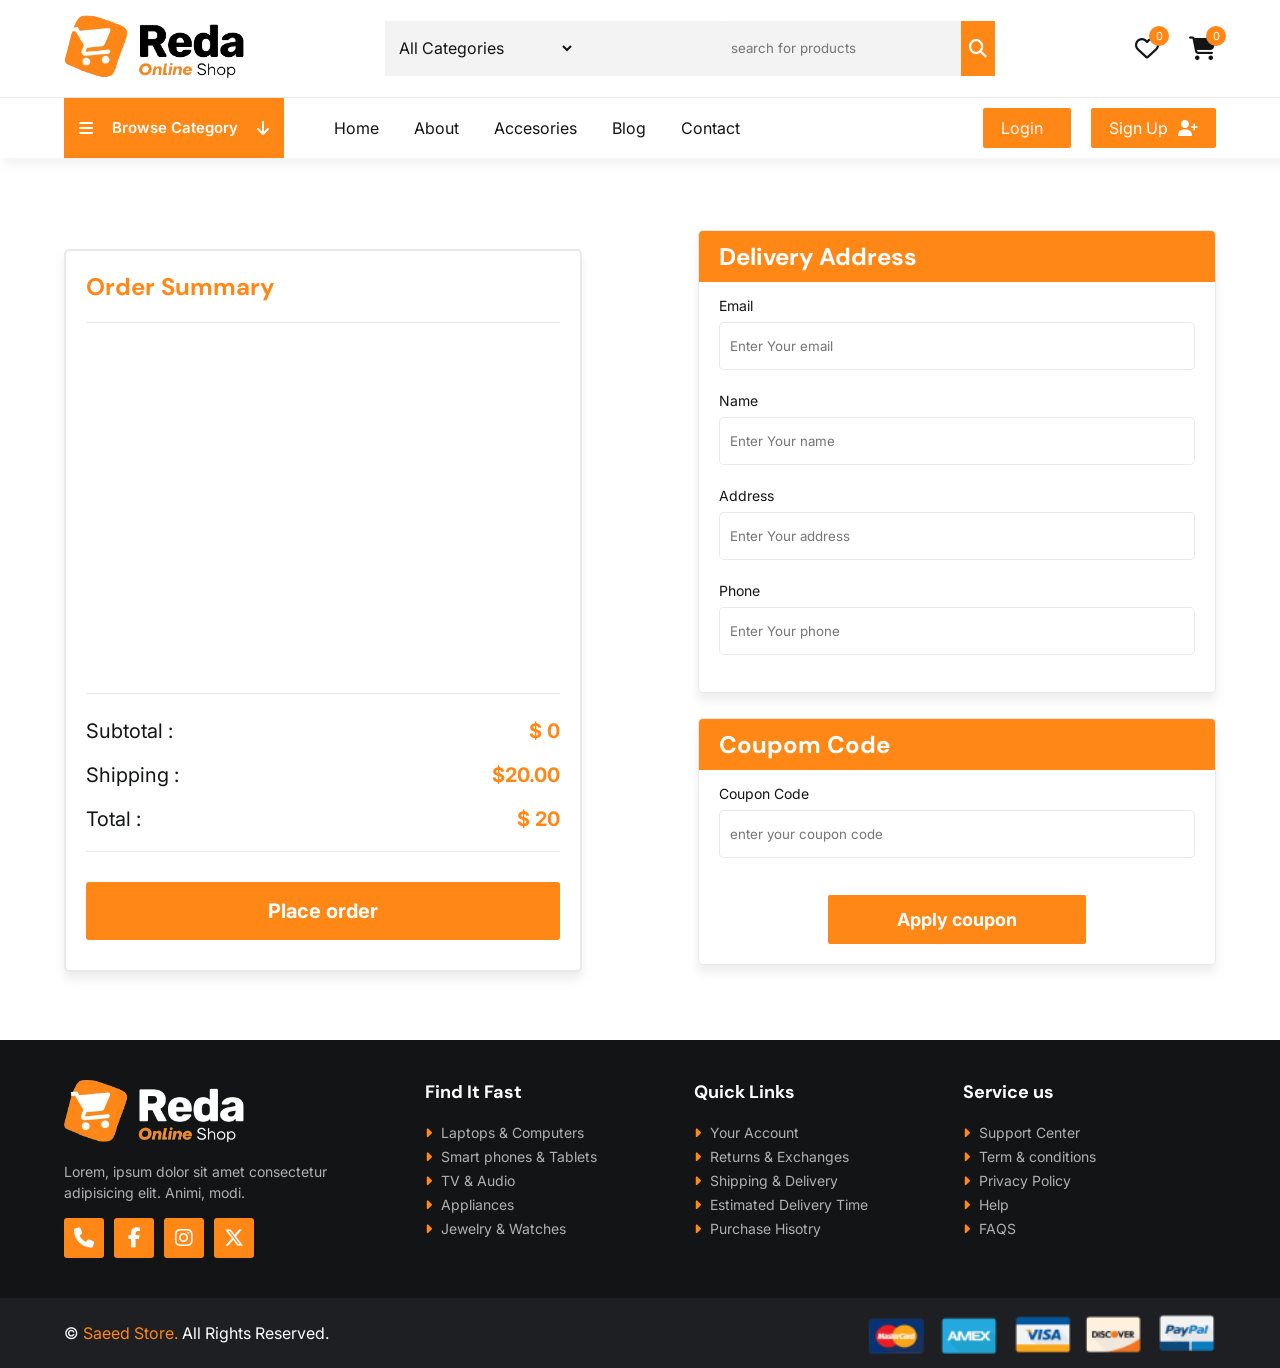
<file: Ecommerce Website/checkout.html>
<!DOCTYPE html>
<html lang="en">
<head>
    <meta charset="UTF-8">
    <meta name="viewport" content="width=device-width, initial-scale=1.0">
    <title>Saeed | Online Store</title>


    <link rel="icon" href="img/icon.png">


        <link rel="stylesheet" href="https://cdnjs.cloudflare.com/ajax/libs/font-awesome/6.6.0/css/all.min.css">

         <!-- file CSS -->
     <link rel="stylesheet" href="css/style.css">
    </head>
<body>


    <div class="cart">
        <div class="top_cart">
            <h3>Cart Items : <span class="Count_item_cart">0</span></h3>
            <span onclick="open_close_cart()" class="close_cart"><i class="fa-regular fa-circle-xmark"></i></span>
        </div>


        <div class="items_in_cart" id="cart_items">


  
        </div>


        <div class="bottom_cart">
            <div class="total">
                <p>subtotal</p>
                <p class="price_cart_total">$0</p>
            </div>

            <div class="button_cart">
                <a href="#" class="btn_cart btn">Checkout</a>
                <span onclick="open_close_cart()" class="btn_cart trans_bg btn">Shop More</span>
            </div>
        </div>

    </div>

    <header>
        <div class="top_header">
            <div class="container">
                <a href="#" class="logo"> <img src="img/logo.png" alt=""></a>

                <form action="" class="search_box">

                    <div class="search_box">
                        <select id="category" name="category">
                        
                            <option value="All Categories">All Categories</option>
                            <option value="Electronics & Digita">Electronics & Digita</option>
                            <option value="Phones & Tablet">Phones & Tablet</option>
                            <option value="Fashion & Clothings">Fashion & Clothings</option>
                            <option value="Telivsion & Monitor">elivsion & Monitor</option>
                            <option value="Jewelry & Watches">Jewelry & Watches</option>
                            <option value="Washing Machine">Washing Machine</option>
                            <option value="Toys & Hobbies">Toys & Hobbies</option>

                        </select>
                    </div>

                    <input type="text" name="search" id="search" placeholder="search for products" required>

                    <button type="submit">
                        <i class="fa-solid fa-magnifying-glass"></i>
                    </button>


                </form>

                <div class="header_icons">
                    <div class="icon">
                        <a href="#">
                            <i class="fa-regular fa-heart"></i>
                            <span class="count count_favourite">0</span>
                        </a>
                    </div>

                    <div onclick="open_close_cart()" class="icon">
                        <i class="fa-solid fa-cart-shopping"></i>
                        <span class="count count_item_header">0</span>
                    </div>
                </div>
            </div>
        </div>


        <div class="bottom_header">
            <div class="container">
                <nav class="nav">

                    <span onclick="open_Menu()" class="open_menu"><i class="fa-solid fa-bars"></i></span>

                    <div class="category_nav">

                        <div onclick="Open_categ_list()" class="category_btn">
                            <i class="fa-solid fa-bars"></i>
                            <p>Browse Category</p>
                            <i class="fa-solid fa-arrow-down"></i>

                        </div>


                        <div class="category_nav_list">
                            <a href="#">Top 10 Offers</a>
                            <a href="#">Electronics & Digita</a>
                            <a href="#">Phones & Tablet</a>
                            <a href="#">Fashion & Clothings</a>
                            <a href="#">Telivsion & Monitor</a>
                            <a href="#">Jewelry & Watches</a>
                            <a href="#">Toys & Hobbies</a>
                        </div>

                    </div>

                    <ul class="nav_links">

                        <span onclick="open_Menu()" class="close_menu"><i class="fa-regular fa-circle-xmark"></i></span>
                        
                        <li class="active"><a href="#">Home</a></li>
                        <li><a href="#">About</a></li>
                        <li><a href="#">Accesories</a></li>
                        <li><a href="#">Blog</a></li>
                        <li><a href="#">Contact</a></li>

                    </ul>


                </nav>

                <div class="login_signup btns">
                    <a href="#" class="btn">Login <i class="fa-solid fa-right-to-brackat"></i></a>

                    <a href="#" class="btn">Sign Up <i class="fa-solid fa-user-plus"></i></a>
                </div>
            </div>
        </div>




    </header>

    <section class="checkout">
        <form id="form_contact" method="post" action="https://script.google.com/macros/s/AKfycbwQhkji2i9JG0kiHDhbvhPnPapwJtknNNE78TlIM6TWf_wBle-CQNae9ckFownEtd1AkA/exec">

            <input type="hidden" id="items" name="items">
            <input type="hidden" id="total_price" name="Total Price">
            <input type="hidden" id="count_Items" name="Count Items">

            <div class="container">
                <div class="ordersummary">
                    <h1>Order Summary</h1>

                    <div class="items" id="checkout_items">



                    </div>



                    <div class="bottom_summary">
                        <div class="shop_table">
                            <p>Subtotal :</p>
                            <span class="subtotal_checkout">$325.00</span>
                        </div>


                        <div class="shop_table">
                            <p>Shipping :</p>
                            <span class="">$20.00</span>
                        </div>       
                        
                        

                        <div class="shop_table">
                            <p>total :</p>
                            <span class="total_checkout">$325.00</span>
                        </div>


                        <div class="button_div">
                            <button type="submit">Place order</button>
                        </div>



                    </div>                    









                </div>

                <div class="input_info">

                    <div class="address">
                        <h2>Delivery Address</h2>

                        <div class="inputs">
                            <label for="">Email</label>
                            <input type="email" placeholder="Enter Your email" name="Email" required>


                            <label for="">Name</label>
                            <input type="text" placeholder="Enter Your name" name="Name" required>

                            <label for="">Address</label>
                            <input type="text" placeholder="Enter Your address" name="Address" required>

                            <label for="">Phone</label>
                            <input type="number" placeholder="Enter Your phone" name="Phone" required>


                        </div>
                    </div>


                    <div class="coupon">
                        <h2>Coupom Code</h2>

                        <div class="inputs">
                            <label for="">coupon code</label>
                            <input type="text" placeholder="enter your coupon code">
                        </div>

                        <div class="btn_coupon">
                            <button>Apply coupon</button>
                        </div>

                    </div>
                </div>
            </div>
        </form>
    </section>





    <footer>
        <div class="container">
            
            <div class="big_row">
                <img class="logo_footer" src="img/white_logo.png" alt="">

                <p>Lorem, ipsum dolor sit amet consectetur adipisicing elit. Animi, modi.</p>

                <div class="icons_footer">
                    <a href="#"><i class="fa-solid fa-phone"></i></a>
                    <a href="#"><i class="fa-brands fa-facebook-f"></i></a>
                    <a href="#"><i class="fa-brands fa-instagram"></i></a>
                    <a href="#"><i class="fa-brands fa-x-twitter"></i></a>
                </div>
            </div>

            <div class="row">
                <h4>Find It Fast</h4>

                <div class="links">
                    <a href="#"><i class="fa-solid fa-caret-right"></i> Laptops & Computers</a>
                    <a href="#"><i class="fa-solid fa-caret-right"></i> Smart phones & Tablets</a>
                    <a href="#"><i class="fa-solid fa-caret-right"></i> TV & Audio</a>
                    <a href="#"><i class="fa-solid fa-caret-right"></i> Appliances</a>
                    <a href="#"><i class="fa-solid fa-caret-right"></i> Jewelry & Watches</a>
                </div>
            </div>


              <div class="row">
                <h4>Quick Links</h4>

                <div class="links">
                    <a href="#"><i class="fa-solid fa-caret-right"></i> Your Account</a>
                    <a href="#"><i class="fa-solid fa-caret-right"></i> Returns & Exchanges</a>
                    <a href="#"><i class="fa-solid fa-caret-right"></i> Shipping & Delivery</a>
                    <a href="#"><i class="fa-solid fa-caret-right"></i> Estimated Delivery Time</a>
                    <a href="#"><i class="fa-solid fa-caret-right"></i> Purchase Hisotry</a>
                </div>
            </div>


              <div class="row">
                <h4>Service us</h4>

                <div class="links">
                    <a href="#"><i class="fa-solid fa-caret-right"></i> Support Center</a>
                    <a href="#"><i class="fa-solid fa-caret-right"></i> Term & conditions</a>
                    <a href="#"><i class="fa-solid fa-caret-right"></i> Privacy Policy</a>
                    <a href="#"><i class="fa-solid fa-caret-right"></i> Help</a>
                    <a href="#"><i class="fa-solid fa-caret-right"></i> FAQS</a>
                </div>
            </div>
        </div>

        <div class="bottom_footer">
            <div class="container">
                <p>&copy; <span>Saeed Store.</span> All Rights Reserved.</p>

                <div class="payment_img">
                    <img src="img/payment_method.png" alt="">
                </div>
            </div>
        </div>
    </footer>


      
        <script src="js/main.js"></script>
        <script src="js/submit_checkout.js"></script>
</body>
</html>
</file>
<file: Ecommerce Website/css/style.css>
@import url('https://fonts.googleapis.com/css2?family=DM+Sans:ital,opsz,wght@0,9..40,100..1000;1,9..40,100..1000&family=Inter:ital,opsz,wght@0,14..32,100..900;1,14..32,100..900&family=Poppins:ital,wght@0,100;0,200;0,300;0,400;0,500;0,600;0,700;0,800;0,900;1,100;1,200;1,300;1,400;1,500;1,600;1,700;1,800;1,900&display=swap');

*{
    padding: 0;
    margin: 0;
    box-sizing: border-box;
    list-style: none;
    text-decoration: none;
    font-family: "inter" ,sans-serif;
    color: var(--color_heading);
}
:root{
    --main_color : #ff8716;
    --p_color: #7b7b7b;
    --bg_color: #f3f3f3;
    --white_color: #fff;
    --color_heading: #121416;
    --border_color: #e5e5e5d5;
    --sale_color: #e51a1a;
}


body{
    padding-top: 180px;
}


span{
    color: var(--main_color);
}
p{
    color: var(--p_color);
}
h1,h2,h3,h4,h5,h6{
    color: var(--color_heading);
    font-family: "DM Sans" ,sans-serif;
}

img{
    width: 100%;
}

input,select,button{
    border: none;
    outline: none;
}

.btns{
    display: flex;
    align-items: center;
    gap: 20px;
}

.btn{
    padding: 10px 18px;
    text-transform: capitalize;
    border-radius: 2px;
    cursor: pointer;
    background: var(--main_color);
    color: var(--white_color);
    display: flex;
    gap: 10px;
    align-items: center;
    transition: 0.3s;
}
.btn i{
    color: var(--white_color);
}
.btn:hover{
    scale: 1.1;
}

.container{
    width: 90%;
    margin: auto;
    max-width: 1350px;
}

@media (max-width:1350px) {
    .container{
        width: 90%;
    }
}

/* Start Header */

header{
    background: #fff;
    position: fixed;
    top: 0;
    left: 0;
    right: 0;
    box-shadow: 5px 8px 8px #d1d1d13b;
    z-index: 1000;
}

header .top_header .container{
    display: flex;
    align-items: center;
    justify-content: space-between;
    padding: 15px 0;
}

header .top_header .logo{
    width: 180px;
}

header .top_header .search_box{
    width: 610px;
    display: flex;
    align-items: center;
    border-radius: 2px;
    background: var(--bg_color);
}
header .top_header .search_box input{
    height: 55px;
    width: 400px;
    padding: 5px 15px 5px 10px;
    background: var(--bg_color);
}

header .top_header .search_box .select_box{
    position: relative;
}
header .top_header .search_box .select_box::after{
    content: '';
    position: absolute;
    top: 50px;
    transform: translateY(-50%);
    right: 0;
    width: 1px;
    height: 50px;
    background: #b9b9b9;
}

header .top_header .search_box select{
    height: 55px;
    width: 190px;
    background: var(--bg_color);
    font-size: 16px;
    cursor: pointer;
    padding-left: 10px;
    margin-right: 10px;
}

header .top_header .search_box select option{
    font-size: 15px;
}

header .top_header .search_box button{
    height: 55px;
    width: 60px;
    background: var(--main_color);
    font-size: 18px;
    cursor: pointer;
}
header .top_header .search_box button i{
    color: var(--white_color);
}

header .top_header .header_icons{
    display: flex;
    gap: 30px;
}
header .top_header .header_icons .icon{
    position: relative;
    cursor: pointer;
}
header .top_header .header_icons .icon i{
    font-size: 24px;
}

header .top_header .header_icons .icon .count{
    position: absolute;
    top: -10px;
    right: -10px;
    width: 20px;
    height: 20px;
    text-align: center;
    line-height: 20px;
    background: var(--main_color);
    color: var(--white_color);
    font-size: 11px;
    border-radius: 100%;
}



header .bottom_header{
    border-top: 1px solid var(--border_color);
}

header .bottom_header .container{
    display: flex;
    align-items: center;
    justify-content: space-between;
}

header .bottom_header nav{
    display: flex;
    align-items: center;
    gap: 50px;
    height: 60px;
}

header .bottom_header .category_nav{
    width: 220px;
    position: relative;
    height: 100%;
}
header .bottom_header .category_nav .category_btn{
    height: 100%;
    width: 100%;
    border-radius: 0;
    display: flex;
    justify-content: space-between;
    align-items: center;
    background: var(--main_color);
    padding: 0 15px;
    cursor: pointer;
}
header .bottom_header .category_nav .category_btn p{
    color: var(--white_color);
    font-weight: 600;
    font-size: 15px;
}
header .bottom_header .category_nav .category_btn i{
    color: var(--white_color);
}


header .bottom_header .category_nav .category_nav_list{
    position: absolute;
    top: 100%;
    left: 0;
    background: var(--white_color);
    width: 100%;
    border: 1px solid #999;
    border-top: 0;
    display: flex;
    flex-direction: column;
    clip-path: polygon(0 0 , 100% 0 , 100% 0 , 0 0);
    transition: 0.3s ease-in-out;
}

header .bottom_header .category_nav .category_nav_list.activ{
    clip-path: polygon(0 0, 100% 0 , 100% 100% , 0 100%);
}
header .bottom_header .category_nav .category_nav_list a{
    padding: 14px 10px;
    border-bottom: 1px solid var(--border_color);
    font-size: 14px;
}
header .bottom_header .category_nav .category_nav_list a:last-child{
    border-bottom: 0;
}
header .bottom_header .category_nav .category_nav_list a:hover{
    background: #d0d0d0;
}




header .bottom_header .nav_links{
    display: flex;
    gap: 35px;
}
header .bottom_header .nav_links li a{
    color: var(--color_heading);
    transition: 0.3s;
}
header .bottom_header .nav_links li:hover a,
header .bottom_header .nav_links li:active a{
    color: var(--main_color);
}






/* slide */


.slider{
    position: relative;
}

.slider .container{
    display: flex;
    justify-content: space-between;
}

.slider .banner_2{
    width: 23%;
    height: 100%;
    object-fit: cover;
}

.slider .banner_2 a{
    height: 100%;
    width: 100%;
}


.slider .container .slide-swp{
    width: 75%;
    overflow: hidden;
    position: relative;
}

.swiper-wrapper{
    height: auto !important;
}

.slider .container .slide-swp .swiper-pagination span{
    background: #fff;
    opacity: 1;
}

.swiper-pagination-bullet-active{
    background: var(--main_color) !important;
    width: 34px !important;
    height: 8px !important;
    border-radius: 30px !important;
}



/*banners_4 */

.banners_4{
    margin: 40px 0;
}

.banners_4 .container{
    display: flex;
    justify-content: space-between;
}

.banners_4 .container .box{
    width: 24%;
    background: url(../img/bg_banner3.jpg);
    background-size: cover;
    background-position: center;
    border-radius: 5px;
    display: flex;
    align-items: center;
    gap: 15px;
    padding: 12px 10px;
    position: relative;
}

.banners_4 .container .box img{
    width: 100px;
    transition: 0.3s;
}
.banners_4 .container .box:hover img{
    scale: 1.05;
}
.banners_4 .container .box h5{
    font-size: 16px;
}
.banners_4 .container .box .sale{
    display: flex;
    align-items: center;
    gap: 5px;
    margin: 7px 0;

}

.banners_4 .container .box .sale span{
    font-size: 25px;
    font-weight: bold;
}

.banners_4 .container .box h6{
    font-size: 14px;
    font-weight: bold;
}

.banners_4 .container .box .link_btn{
    position: absolute;
    width: 100%;
    height: 100%;
    background: transparent;
}

/*start slide */

.slide{
    margin-bottom: 70px;
}
.top_slide{
    position: relative;
    margin-bottom: 20px;
    border-bottom: 3px solid var(--main_color);
}

.top_slide h2{
    position: relative;
    text-transform: uppercase;
    background: var(--main_color);
    color: var(--white_color);
    font-size: 18px;
    padding: 10px 40px;
    display: flex;
    align-items: center;
    gap: 10px;
    width: max-content;
}
.top_slide h2::before{
    content: '';
    position: absolute;
    width: 0;
    height: 0;
    top: 0;
    z-index: 9;
    border-left: 20px solid transparent;
    background: #fff;
    left: 0;
    border-bottom: 20px solid #e26e02;
}

.top_slide h2 i{
    color: var(--white_color);
}

.slide .container{
    position: relative;
}
.slide .container .mySwiper{
    padding: 10px 0;
}

.slide .container .mySwiper .btn_Swip{
    position: absolute;
    top: 30px;
    right: 0;
    background: var(--bg_color);
    color: var(--color_heading);
    font-weight: bold;
    border-radius: 5px;
    height: 35px;
    width: 35px;
    border: 1px solid var(--border_color);
}
.slide .container .mySwiper .btn_Swip::after{
    font-size: 12px;
}
.slide .container .mySwiper .btn_Swip.swiper-button-prev{
    left: calc(100% - 80px);
}


/* product card style */
.mySwiper{
    overflow: hidden;
}
.product {
    background: #fff;
    padding: 20px 20px;
    box-shadow: 5px 5px 10px #94949428;
    border: 1px solid var(--border_color);
    border-radius: 5px;
    position: relative;
}

.product .sale_present{
    position: absolute;
    top: 10px;
    right: 10px;
    z-index: 2;
    background: #ed0505;
    color: var(--white_color);
    padding: 4px 10px;
    font-size: 13px;
}
.product .img_product{
    position: relative;
    height: 180px;
    padding: 0 20px;
    display: flex;
    align-items: center;
    justify-content: center;
    transition: 0.3s;
}
.product :hover .img_product{
    scale: 1.1;
}
.product .name_product{
    margin-bottom: 10px;
    color: var(--color_heading);
    overflow: hidden;
    text-overflow: ellipsis;
    display: -webkit-box;
    -webkit-line-clamp: 2;
    -webkit-box-orient: vertical;
}
.product .name_product a:hover{
    text-decoration: underline;
}

.stars{
    margin-bottom: 10px;
}
.stars i{
    color: var(--main_color);
    font-size: 14px;
}

.price{
    display: flex;
    align-items: center;
    gap: 12px;
}
.price p{
    color: var(--main_color);
    font-weight: bold;
    font-size: 18px;
}
.price .old_price{
    color: var(--p_color);
    text-decoration: line-through;
    font-size: 13px;
    font-weight: normal;
}

.product .icons{
    display: flex;
    gap: 10px;
    margin-top: 15px;
}
.product .icons .icon_product{
    width: 40px;
    height: 40px;
    border: 1px solid var(--border_color);
    cursor: pointer;
    display: flex;
    align-items: center;
    justify-content: center;
    transition: 0.3s;
}
.product .icons .icon_product:hover{
    background: var(--main_color);
}
.product .icons .icon_product i{
    font-size: 14px;
}
.product .icons .icon_product:hover i{
    color: var(--white_color);
}
.product .icons .btn_add_cart{
    background: var(--main_color);
    display: flex;
    align-items: center;
    gap: 5px;
    color: var(--white_color);
    padding: 5px 10px;
    cursor: pointer;
    transition: 0.3s;
    border: 1px solid var(--main_color);
}
.product .icons .btn_add_cart i{
    color: var(--white_color);
    pointer-events: none;
}
.product .icons .btn_add_cart.active{
    color: var(--color_heading);
    background: transparent;
    pointer-events: none;
}
.product .icons .btn_add_cart.active i{
    color: var(--main_color);
}
.product .icons .btn_add_cart:Hover{
    scale: 1.05;
    background: #f47600;
}


/*banners banners 3*/

.banners{
    margin: 50px 0;
}
.banners .banners_boxs{
    display: flex;
    justify-content: space-between;
}
.banners .banners_boxs .box{
    width: 49%;
}

.banners .banners_boxs.banner_3_img .box{
    width: 32%;
}


/* Start Footer */

footer{
    background: var(--color_heading);
}
footer .container{
    display: flex;
    justify-content: space-between;
    padding: 40px 0;
}

footer .container .big_row{
    width: 30%;
}

footer .container .big_row .logo_footer{
    width: 180px;
}

footer .container .big_row p{
    width: 90%;
    color: #b1b1b1;
    font-size: 14px;
    line-height: 1.5;
    margin: 15px 0;
}

footer .container .big_row .icons_footer{
    display: flex;
    gap: 10px;
}
footer .container .big_row .icons_footer a{
    width: 40px;
    height: 40px;
    display: flex;
    align-items: center;
    justify-content: center;
    background: var(--main_color);
    border-radius: 3px;
    position: relative;
    top: 0;
    transition: 0.3s;
}
footer .container .big_row .icons_footer a:hover{
    top: -5px;
}
footer .container .big_row .icons_footer a i{
    color: var(--white_color);
    font-size: 20px;
}

footer .container .row{
    width: 22%;
}

footer .container .row h4{
    color: var(--white_color);
    font-size: 18px;
    margin-bottom: 20px;
}
footer .container .row .links{
    display: flex;
    flex-direction: column;
    gap: 7px;
}


footer .container .row .links a{
    color: #b1b1b1;
    font-size: 14px;
    position: relative;
    left: 0;
    transition: 0.3s;
}
footer .container .row .links a i{
    color: var(--main_color);
    font-size: 14px;
    margin-right: 5px;
}
footer .container .row .links a:hover{
    left: 8px;
    color: var(--main_color);
}
footer .bottom_footer{
    background: #1d1f22;
}
footer .bottom_footer .container{
    align-items: center;
    padding: 5px 0;
}
footer .bottom_footer p{
    color: var(--white_color);
}

footer .bottom_footer .payment_img{
    width: 350px;
}


/* End -Footer */


.cart{
    position: fixed;
    top: 0;
    right: -350px;
    bottom: 0;
    z-index: 1100;
    background: var(--white_color);
    border-left: 1px solid var(--border_color);
    width: 350px;
    padding: 30px;
    display: flex;
    flex-direction: column;
    justify-content: space-between;
    transition: 0.3s ease-in-out;
}
.cart.active{
    right: 0;
}

.cart .top_cart{
    display: flex;
    align-items: center;
    justify-content: space-between;
}

.cart .top_cart .close_cart i{
    cursor: pointer;
    font-size: 35px;
}
.cart .top_cart h3{
    font-size: 18px;
}
.cart .top_cart h3 span{
    color: var(--color_heading);
}


.cart .items_in_cart{
    padding: 20px 0;
    border-block: 1px solid var(--border_color);
    margin-block: 20px;
    height: 100%;
    overflow-y: auto;
}

.cart .items_in_cart .item_cart{
    display: flex;
    gap: 20px;
    align-items: center;
    justify-content: center;
    height: 125px;
    border-bottom: 1px solid var(--border_color);
}
.cart .items_in_cart .item_cart:last-child{
    border-bottom: 0;
    margin-bottom: 0;
}
.cart .items_in_cart .item_cart img{
    width: 80px;
}

.cart .items_in_cart .item_cart h4{
    margin-bottom: 10px;
    font-weight: 500;
    font-size: 14px;
    overflow: hidden;
    text-overflow: ellipsis;
    display: -webkit-box;
    -webkit-line-clamp: 2;
    -webkit-box-orient: vertical;
}
.cart .items_in_cart .item_cart .delete_item i{
    font-size: 22px;
    cursor: pointer;
    transition: 0.3s;
}
.cart .items_in_cart .item_cart .delete_item i:hover{
    color: #e51a1a;
}

.cart .items_in_cart .item_cart .quantity_control{
    display: flex;
    align-self: center;
    gap: 5px;
    margin-top: 5px;
}

.cart .items_in_cart .item_cart .quantity_control span{
    font-size: 18px;
    min-width: 40px;
    display: flex;
    justify-content: center;
    align-items: center;
}

.cart .items_in_cart .item_cart .quantity_control button{
    width: 27px;
    height: 27px;
    display: flex;
    align-items: center;
    justify-content: center;
    cursor: pointer;
    font-size: 20px;
    border-radius: 2px;
    border: 1px solid var(--border_color);
}
.cart .bottom_cart .total{
    display: flex;
    justify-content: space-between;
    margin-bottom: 30px;
}
.cart .bottom_cart .price_cart_total{
    color: var(--main_color);
    font-size: 20px;
}

.cart .bottom_cart .button_cart{
    display: flex;
    gap: 20px;
}

.cart .bottom_cart .button_cart .btn_cart{
    text-transform: uppercase;
    border: 2px solid var(--main_color);
    cursor: pointer;
    border-radius: 5px;
    transition: 0.3s;
}
.cart .bottom_cart .button_cart .trans_bg{
    background: transparent;
    color: var(--color_heading);
}


/* start cart */




.close_menu,
.open_menu{
    display: none;
}



/* STart Responsive */


@media (max-width:1100px) {
    body{
        padding-top: 240px;
    }

    header .top_header .container{
        flex-wrap: wrap;
    }
    header .top_header .search_box{
        order: 3;
        width: 80%;
        margin: 20px auto 0;
    }
    header .top_header .logo{
        width: 140px;
    }
    header .top_header .search_box select{
        width: 200px;
    }
    header .top_header .search_box input{
        width: calc(100% - 200px);
    }
    header .bottom_header .nav_links{
        position: fixed;
        top: 0;
        left: -400px;
        bottom: 0;
        background: #fff;
        width: 400px;
        flex-direction: column;
        align-items: center;
        padding-top: 100px;
        border: 1px solid #b5b5b596;
        transition: 0.3s ease-in-out;
    }
    header .bottom_header .nav_links.active{
        left: 0;
    }
    header .bottom_header .nav_links li{
        font-size: 18px;
        height: auto;
    }

    .close_menu{
        display: block;
        position: absolute;
        top: 30px;
        right: 30px;
        font-size: 30px;
    }
    .open_menu{
        display: block;
        font-size: 25px;
    }
    .open_menu i{
        color: var(--main_color);
        border: 1px solid var(--main_color);
        height: 40px;
        width: 40px;
        text-align: center;
        line-height: 40px;
        border-radius: 3px;
    }

    header .bottom_header .category_nav{
        width: auto;
    }
    header .bottom_header .category_nav .category_btn p{
        font-size: 13px;
        margin: 0 10px;
    }
    header .bottom_header nav{
        gap: 20px;
    }





     .banners_4 .container{
        flex-wrap: wrap;
        
    }
    .banners_4 .container .box{
        width: 49%;
        margin-bottom: 20px;
        justify-content: space-around;
    }
}

@media (max-width:1000px) {
    .slider .banner_2{
        display: none;
    }
    .slide .container .slide-swp{
        width: 100%;
    }



footer .container{
    flex-wrap: wrap;
}
   footer .container .big_row{
    width: 40%;
    margin-bottom: 20px;
   }
   footer .container .row{
    width: 30%;
    margin-bottom: 20px;
   }


}
@media (max-width:800px){

     .top-slide h2{
        font-size: 16px;
        padding: 10px 25px;
   }
   .product .name_product{
        font-size: 14px;
   }
   .price p{
    font-size: 16px;
   }
   .price .old_price{
    font-size: 12px;
   }
   .product .icons .btn_add_cart{
    font-size: 14px;
    padding: 3px 5px;
   }
   .banners .banners_boxs{
    flex-wrap: wrap;
    
   }
   .banners .banners_boxs .box{
    width: 100%;
    margin-bottom: 20px;
   }
   .banners .banners_boxs.banner_3_img .box{
    width: 49%;
   }
    






   footer .container .big_row{
    width: 50%;
    margin-bottom: 30px;
   }
   footer .container .row{
    width: 50%;
    margin-bottom: 30px;
   }
   footer .bottom_footer .container{
    flex-direction: column;
    gap: 10px;
   }
  

}


@media (max-width:500px) {

    header .bottom_header .category_nav{
        display: none;
    }
    header .top_header .search_box{
        width: 100%;
    }
    header .top_header .search_box select{
        width: 140px;
    }
    header .top_header .search_box input{
        width: 100% - 140px;
    }
    header .bottom_header .nav_links{
        width: 100%;
        left: -100%;
    }
    .cart{
        width: 100%;
        right: -100%;
    }

    .banners_4 .container .box{
        width: 100%;
    }
    .banners_4 .container .box h5{
        font-size: 14px;
    }
    .banners_4 .container .box h6{
        font-size: 13px;
    }

    .banners .banners_boxs.banner_3_img .box{
        width: 100%;
    }




    .product .icon .btn_add_cart.active{
        font-size: 13px;
    }
    .product .icon .btn_add_cart.active i{
        font-size: 14px;
    }


    footer .container .row{
        width: 100%;
    }
    footer .container .big_row{
        width: 100%;
    }
}
    














/* End cart */




/* checkout page */

.checkout{
    margin: 50px 0;
}

.checkout .container{
    display: flex;
    align-items: center;
    justify-content: space-between;
}

.checkout .ordersummary{
    width: 45%;
    padding: 0 20px;
    border: 2px solid var(--border_color);
    border-radius: 5px;
    box-shadow: 0px 8px 10px #c0bfbf44;
}

.checkout .ordersummary h1{
    border-bottom: 1px solid var(--border_color);
    padding: 20px 0;
    margin-bottom: 20px;
    color: var(--main_color);
}

.checkout .ordersummary .items{
    height: 350px;
    overflow-y: auto;
}

.checkout .ordersummary .item_cart{
    display: flex;
    gap: 20px;
    align-items: center;
    justify-content: space-between;
    height: 125px;
    border-bottom: 1px solid var(--border_color);
    padding-right: 20px;
}
.checkout .ordersummary .item_cart:last-child{
    border-bottom: 0;
}

.checkout .ordersummary .item_cart .image_name{
    display: flex;
    align-items: center;
    gap: 20px;
}

.checkout .ordersummary .item_cart img{
    width: 80px;
}
.checkout .ordersummary .item_cart h4{
    margin-bottom: 10px;
    font-size: 14px;
    overflow: hidden;
    text-overflow: ellipsis;
    display: -webkit-box;
    -webkit-line-clamp: 2;
    -webkit-box-orient: vertical;
}

.checkout .ordersummary .delete_item i{
    font-size: 22px;
    cursor: pointer;
    transition: 0.3s;
}
.checkout .ordersummary .delete_item i:hover{
    color: #e51a1a;
    scale: 1.1;
}

.checkout .ordersummary .quantity_control{
    display: flex;
    align-items: center;
    gap: 5px;
    margin-top: 5px;
}

.checkout .ordersummary .quantity_control span{
    font-size: 18px;
    min-width: 40px;
    display: flex;
    justify-content: center;
    align-items: center;
    background: var(--bg_color);
    padding: 3px 0;
   
}

.checkout .ordersummary .quantity_control button{
    width: 27px;
    height: 27px;
    display: flex;
    align-items: center;
    justify-content: center;
    cursor: pointer;
    font-size: 20px;
    border-radius: 2px;
    border: 1px solid var(--border_color);
}


.checkout .ordersummary .bottom_summary{
    border-top: 1px solid var(--border_color);
    padding-top: 25px;
}
.checkout .ordersummary .shop_table{
    margin-bottom: 20px;
    display: flex;
    align-items: center;
    justify-content: space-between;
}

.checkout .ordersummary .shop_table p{
    font-size: 20px;
    color: var(--color_heading);
    text-transform: capitalize;
}

.checkout .ordersummary .shop_table span{
    font-weight: bold;
    font-size: 20px;
}

.checkout .ordersummary .button_div{
    border-top: 1px solid var(--border_color);
    padding: 30px 0;
}


.checkout .ordersummary .button_div button{
    width: 100%;
    background: var(--main_color);
    color: var(--white_color);
    border: 2px solid var(--main_color);
    padding: 15px 0;
    outline: none;
    border-radius: 3px;
    font-size: 20px;
    font-weight: bold;
    cursor: pointer;
    transition: 0.3s ease-in-out;
}
.checkout .ordersummary .button_div button:hover{
    background: transparent;
    color: var(--main_color);
}


.checkout .input_info{
    width: 45%;
}

.checkout .input_info h2{
    padding: 10px 20px;
    background: var(--main_color);
    text-transform: capitalize;
    color: var(--white_color);
}

.checkout .input_info .address,
.checkout .input_info .coupon{
    margin-bottom: 25px;
    border-radius: 5px;
    overflow: hidden;
    border: 1px solid var(--border_color);
    box-shadow: 0px 8px 10px #c0bfbf44;
}
.checkout .input_info .coupon .btn_coupon{
    text-align: center;
    padding-bottom: 20px;
}

.checkout .input_info .coupon .btn_coupon button{
    width: 50%;
    background: var(--main_color);
    color: var(--white_color);
    border: 2px solid var(--main_color);
    padding: 12px 0;
    outline: none;
    border-radius: 2px;
    font-size: 18px;
    font-weight: bold;
    cursor: pointer;
    transition: 0.3s ease-in-out;
}
.checkout .input_info .coupon .btn_coupon button:hover{
    background: transparent;
    color: var(--main_color);
}

.checkout .input_info .inputs{
    display: flex;
    flex-direction: column;
    padding: 15px 20px;
}

.checkout .input_info .inputs label{
    color: var(--color_heading);
    font-size: 14px;
    text-transform: capitalize;
}

.checkout .input_info .inputs input{
    margin: 8px 0 22px;
    padding: 15px 10px;
    outline: none;
    border: 1px solid var(--border_color);
    border-radius: 5px;
    transition: 0.3s;
}
.checkout .input_info .inputs input:focus{
    border-color: var(--main_color);
}



/* Responsive Check Out Page */
@media (max-width: 1000px) {
    .checkout .container{
        flex-direction: column;
        gap: 50px;
    }
    .checkout .ordersummary,
    .checkout .input_info{
        width: 80%;
    }
}

@media (max-width: 500px) {
     .checkout .ordersummary,
    .checkout .input_info{
        width: 100%;
    }
    .checkout .input_info h2{
        font-size: 20px;
    }
}
</file>
